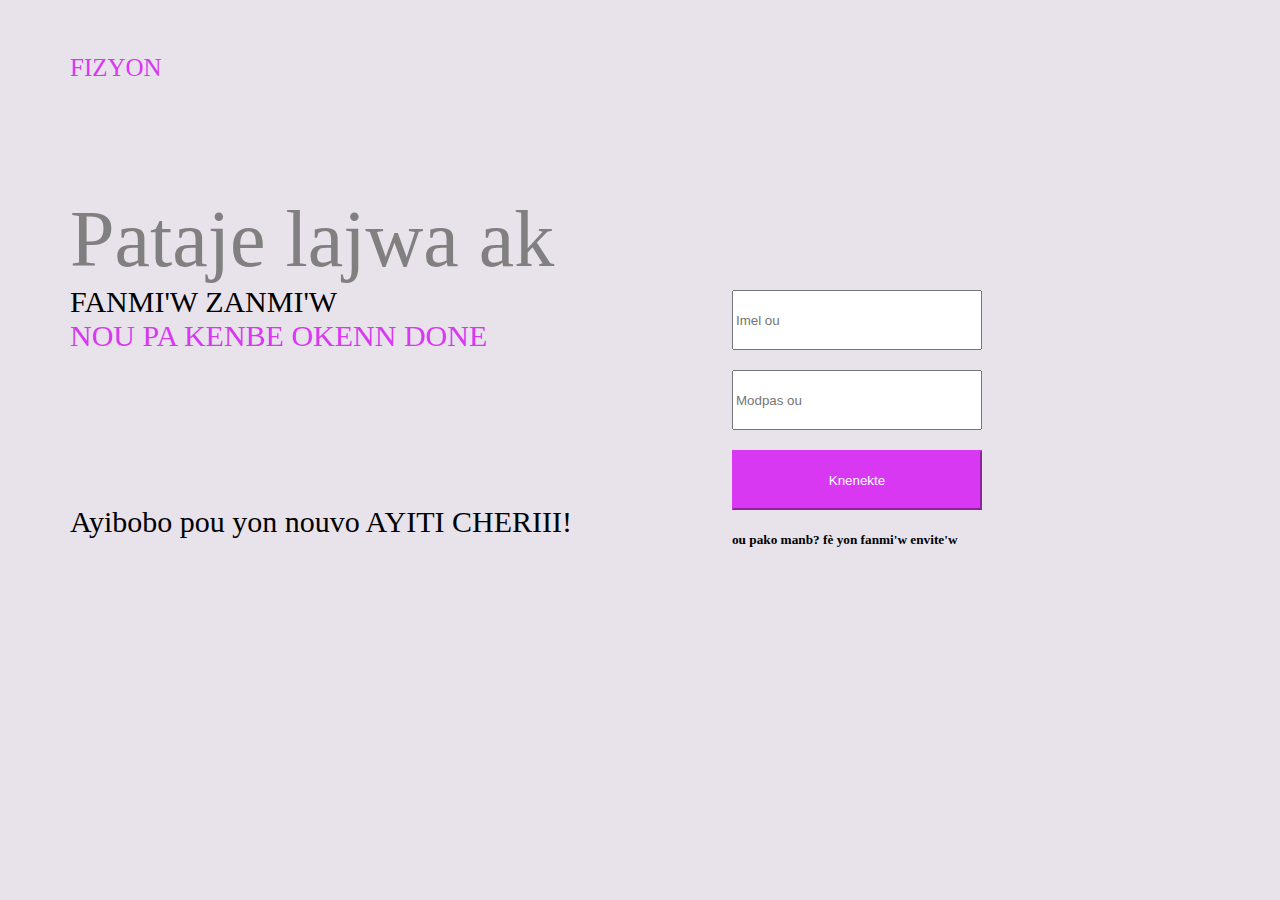
<file: login.html>
<! Doctype html>
<html>
	<head>
		<meta charset="UTF-8">
		<meta name="viewprot" content="width=device-width, initial-scale=1.0">
		<link rel="stylesheet" href="pageCss.css">
		<title>FIZIYON</title>
	</head>
	
	<body style="background-color: #e8e2eb;">
		<div class="conter">
			<div class="leftLog"><br><br><br>
				  <span style="color: #d838f2; font-size:25px;">FIZYON<br><br><br><br><br></span>
				  <span style="color:  gray; font-size:80px;">Pataje lajwa ak <br></span>
				  <span style="color:  black; font-size:30px;">FANMI'W ZANMI'W <br></span>
				  <span style="color:  #d838f2; padding:0;font-size:30px;">NOU PA KENBE OKENN DONE <br><br><br></span>
				  <br><br><br><p style="color:  black; font-size:30px;">Ayibobo pou yon nouvo AYITI CHERIII!</p>
			</div>
			<div class="section">
				<form action="index.html" meter="post">
				 <input type="text" placeholder="Imel ou">
				 <br>
				 <input type="password" placeholder="Modpas ou">
				 <br>
				 <input type="submit" value="Knenekte" style="background-color:#d838f2; border-color:#d838f2; color: white;">
				 <h5> ou pako manb? f&egrave yon fanmi'w envite'w</h5>
				</form>
			</div>
		</div>	
	</body>

</html>
</file>
<file: pageCss.css>
*
body
	{
		margin:0%;
		padding:0%;
}

.header
	{
		display: flex;
		background-color: #f0b3fa;
		width: 100%;
		height: 70px;
		padding:10px;
		position:fixed;
	}
.hLogo img
	{
		width:50px; 
		height:50px; 
	}
.input input
	{
		width:170px; 
		height:50px; 
		margin-left:170px;
	}
.hprofi img
	{
		margin-left:800px;
		margin-left:800px;
		width:50px; 
		height:50px;  
		padding-right:10px;
		padding-left:10px;
		border-radius:50%;
	}
.hprofi sele
	{
		margin-left:800px;
		margin-left:800px;
		width:50px; 
		height:50px;  
		padding-right:10px;
		padding-left:10px;
		border-radius:50%;
	}

.conteneur
	{
		display:flex;
		flex-direction: row;	
	}

.conteneur-baz
	{
		display:flex;
		flex-direction:column;
		margin:129px 10px 10px;
		padding-bottom:40px;
		height:700px;		
	}

.bleft
	{
		background-color: #e8e2eb;
		width: 10%;
		padding-left:5%;
		padding-top:5%;
		padding-right:5%;
		
	}

.bMoL
	{
		background-color: white;
		width: 28%;
	}

.bMoR
	{ 
		background-color: white;
		width: 28%;
		
	}
	

.bright
	{ 
	    display:flex;
        flex-direction: colomn;
		background-color: #e8e2eb;
		width: 28%;
	}

.conteneru
	{ 
	 height: 10px;
	}
.image
	{ 
	display:flex;
	flex-flow: row wrap;
	height: 400px;
	padding-bottom:15px;
	}			
.text
	{ 
	display:flex;
	flex-direction: row;
	height: 100px;
	}
.text div img
	{
		width:50px; 
		height:50px;  
		padding-right:10px;
		padding-left:10px;
		border-radius:50%;
	}
.comment
	{ 
	padding:15px;
	height: 10px;
	}	
	
	
	/*
	--------------------------            login   ------------------
	*/
.conter
	{
		display: flex;
		flex-direction:row;
	}
.leftLog
	{
	margin-left:70px;
	height: 10px;
	}
.section
	{
	padding-top:270px;
	margin-left:160px;
	height: 100px;
	}
.section input
	{
	margin-top: 20px;
    width:250px;
	height: 60px;
	}
</file>
